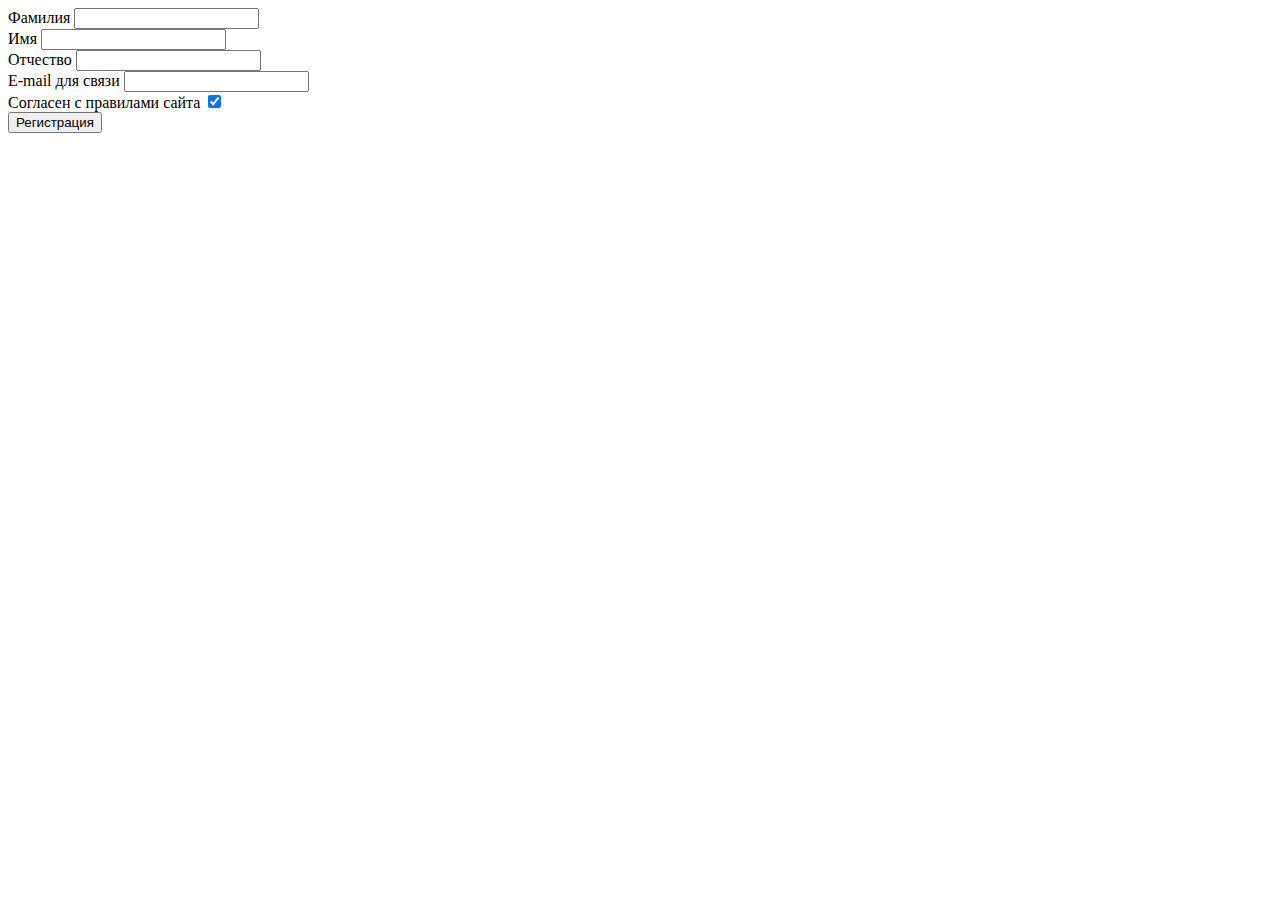
<file: maket_form.html>
<!DOCTYPE html>
<html>

<head>
    <meta charset=UTF-8>
    <meta name="viewport" content="width=device-width, initial-scale=1">
    <title>Maket_form</title>
</head>

<body>
     <form action="#" method="get">
        <div>
            <label>Фамилия</label>
            <input tabindex="1" name="surname" type="text" />
        </div>
        <div>
            <label>Имя</label>
            <input tabindex="2" name="name" type="text" />
        </div>
        <div>
            <label>Отчество</label>
            <input tabindex="3" name="patronymic" type="text" />
        </div>
        <div>
            <label>E-mail для связи</label>
            <input tabindex="4" name="usere-mail" type="text" />
        </div>
        <div>
            <label>Согласен с правилами сайта</label>
            <input tabindex="5" checked type="checkbox" name="rools" value="yes" />

        </div>
        <div>
            
            <button type="submit">Регистрация</button>
        </div>
   
     </form>
</body>
</file>
